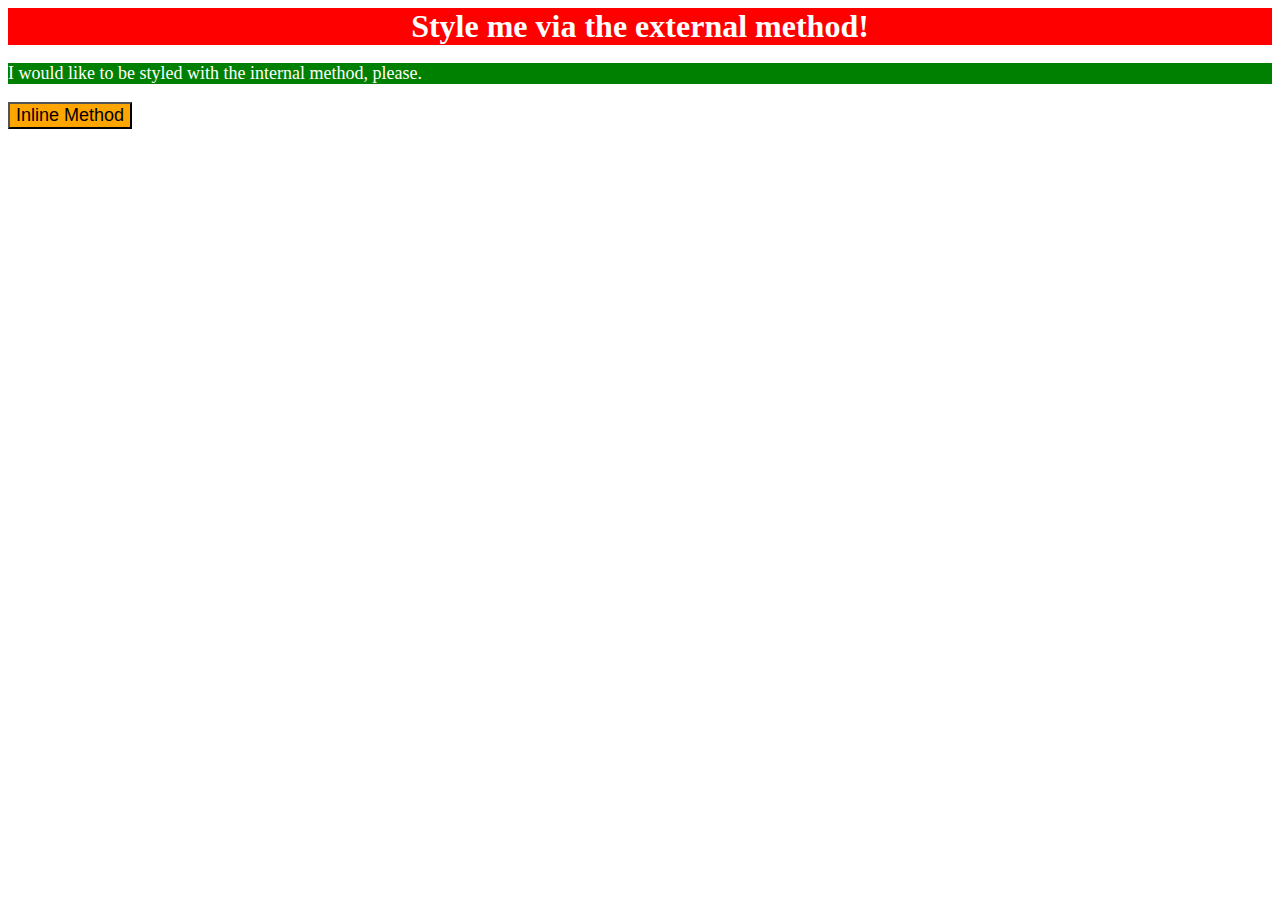
<file: foundations/intro-to-css/01-css-methods/index.html>
<!DOCTYPE html>
<html lang="en">
  <head>
    <meta charset="UTF-8">
    <meta http-equiv="X-UA-Compatible" content="IE=edge">
    <meta name="viewport" content="width=device-width, initial-scale=1.0">
    <title>Methods for Adding CSS</title>
    <link rel="stylesheet" href="style.css">
    <style>
      p {
        background-color: green;
        color: white;
        font-size: 18px;

      }
    </style>
  </head>
  <body>
    <div>Style me via the external method!</div>
    <p>I would like to be styled with the internal method, please.</p>
    <button style="background-color:orange  ; font-size: 18px;">Inline Method</button>
  </body>
</html>
</file>
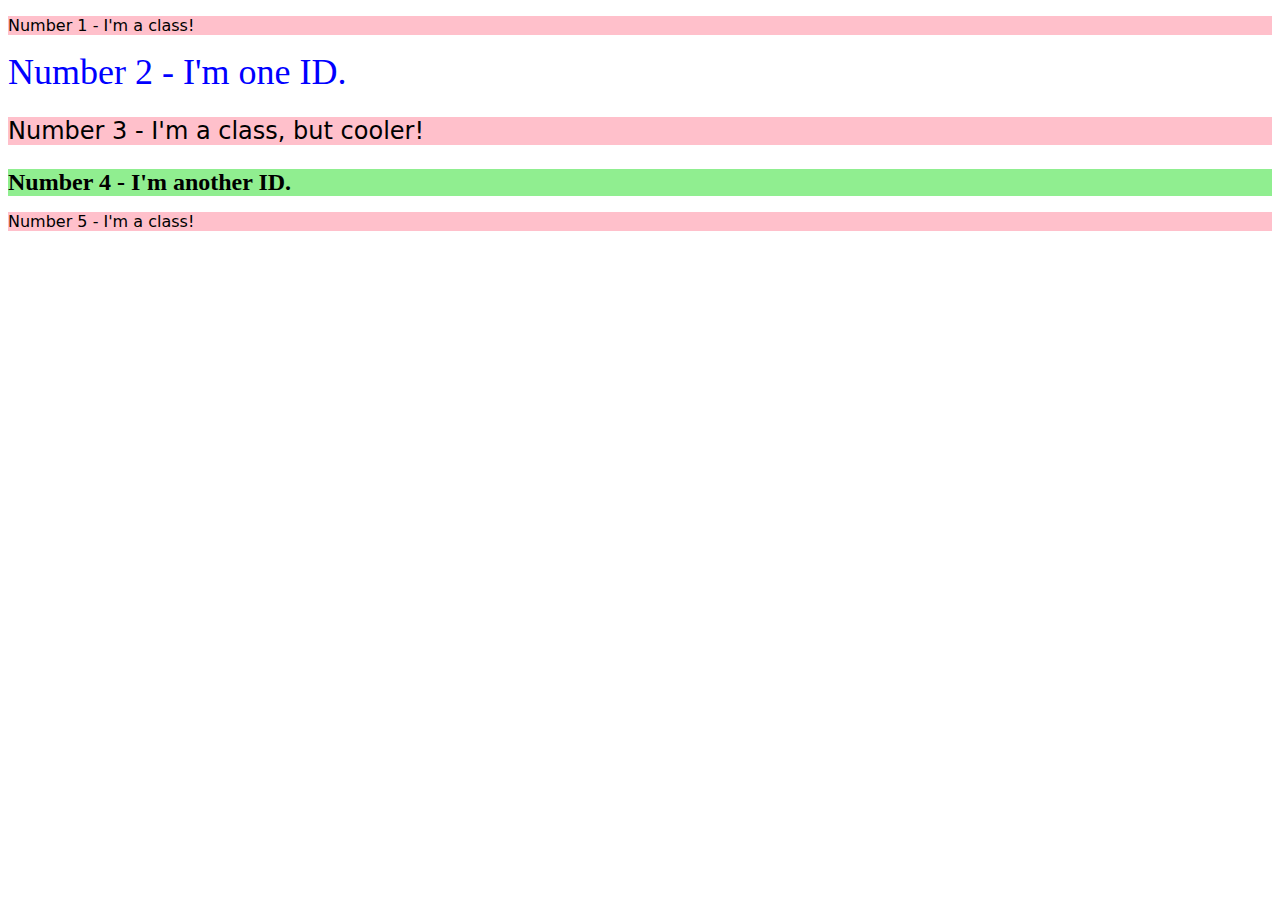
<file: foundations/intro-to-css/02-class-id-selectors/index.html>
<!DOCTYPE html>
<html lang="en">
  <head>
    <meta charset="UTF-8">
    <meta http-equiv="X-UA-Compatible" content="IE=edge">
    <meta name="viewport" content="width=device-width, initial-scale=1.0">
    <title>Class and ID Selectors</title>
    <link rel="stylesheet" href="style1.css">
  </head>
  <body>
    <p class="odd">Number 1 - I'm a class!</p>
    <div id="no2">Number 2 - I'm one ID.</div>
    <p class="odd third">Number 3 - I'm a class, but cooler!</p>
    <div id="no4">Number 4 - I'm another ID.</div>
    <p class="odd">Number 5 - I'm a class!</p>
  </body>
</html>
</file>
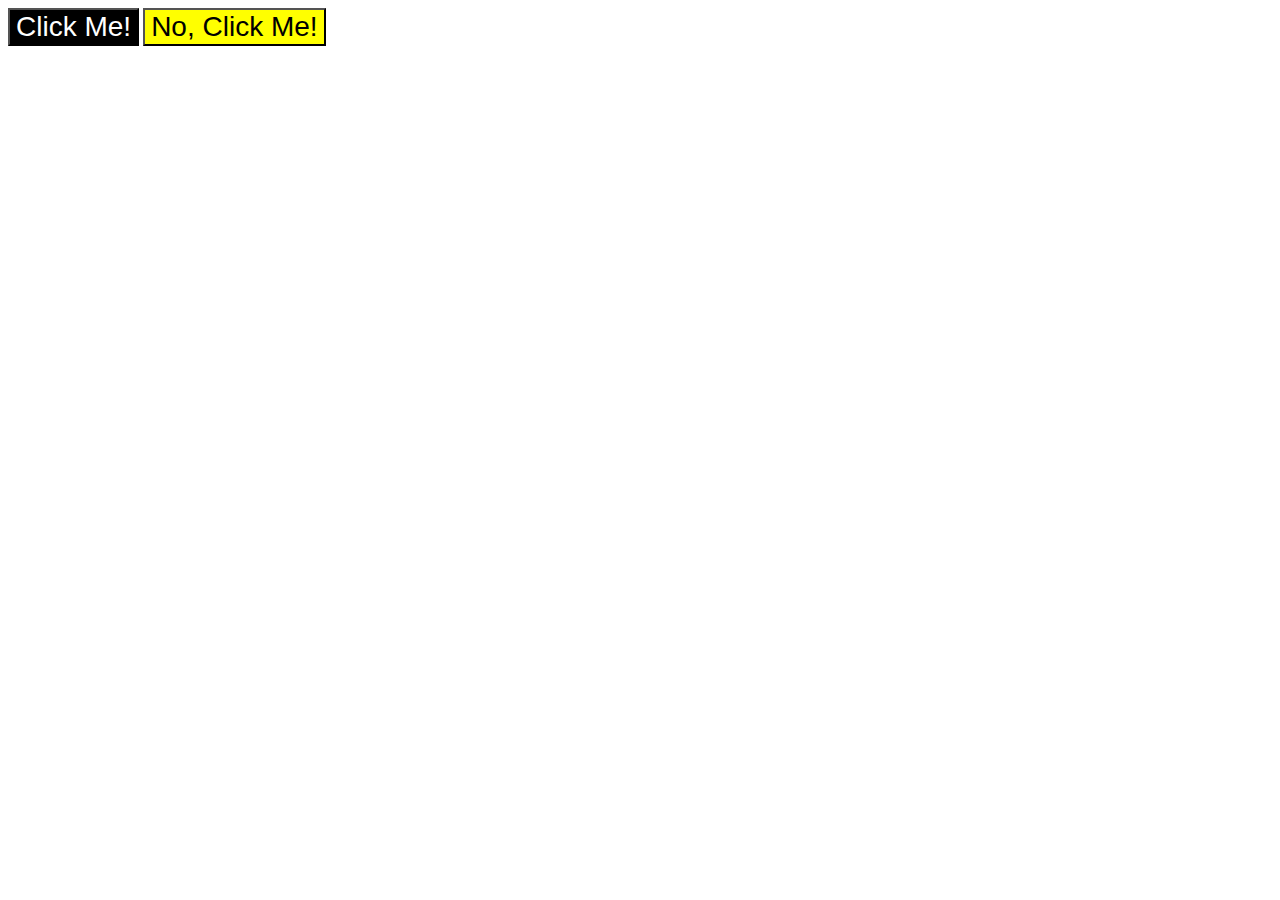
<file: foundations/intro-to-css/03-grouping-selectors/index.html>
<!DOCTYPE html>
<html lang="en">
  <head>
    <meta charset="UTF-8">
    <meta http-equiv="X-UA-Compatible" content="IE=edge">
    <meta name="viewport" content="width=device-width, initial-scale=1.0">
    <title>Grouping Selectors</title>
    <link rel="stylesheet" href="style.css">
  </head>
  <body>
    <button class="but one">Click Me!</button>
    <button class="but two ">No, Click Me!</button>
  </body>
</html>
</file>
<file: foundations/intro-to-css/01-css-methods/style.css>
div {
    color: white;
    background-color: red;
    font-size: 32px;
    font-weight: bold;
    text-align: center;
}
</file>
<file: foundations/intro-to-css/02-class-id-selectors/style1.css>
.odd {
    background-color: pink;
    font-family: Verdana, "DejaVu Sans",sans-serif ;
}
#no2 {
   color: blue;
    font-size: 36px; 
}
.third {
    font-size: 24px;
}
#no4{
    background-color: lightgreen;
    font-size: 24px;
    font-weight: bold;
}
</file>
<file: foundations/intro-to-css/03-grouping-selectors/style.css>
.but {
font-size: 28px;
font-family: Helvetica , "Times New Roman", sans-serif;
}
.one {
background-color: black;
color: white;
}
.two {
background-color: yellow;

}
</file>
